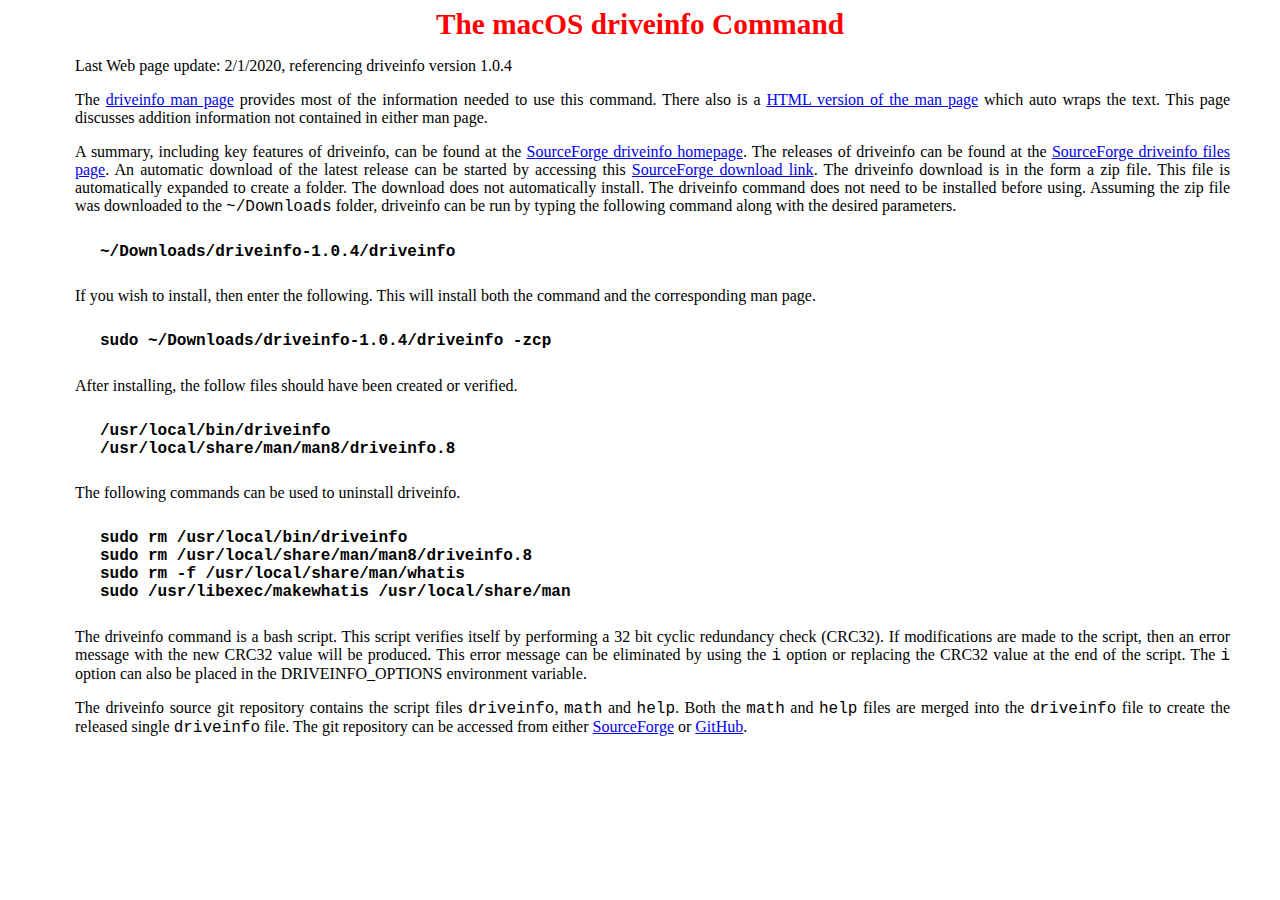
<file: docs/index.html>
<!DOCTYPE html>
<html xmlns="http://www.w3.org/1999/xhtml">
<head>
    <title>The macOS driveinfo Command</title>
    <link rel="stylesheet" type="text/css" href="StyleSheet.css" />
</head>
<body>
    <h6>The macOS driveinfo Command
    </h6>
    <p>Last Web page update: 2/1/2020, referencing driveinfo version 1.0.4</p>
    <p>
        The <a href="driveinfo.html">driveinfo man page</a> provides most of the information
        needed to use this command. There also is a
        <a href="driveinfo_html.html">HTML version of the man page</a> which auto wraps the text.
        This page discusses addition information not contained in either man page.
    </p>
    <p>
        A summary, including key features of driveinfo, can be found at the 
        <a href="https://sourceforge.net/projects/driveinfo/">SourceForge driveinfo homepage</a>.
        The releases of driveinfo can be found at the
        <a href="https://sourceforge.net/projects/driveinfo/files/">SourceForge driveinfo files page</a>.
        An automatic download of the latest release can be started by accessing this
        <a href="https://sourceforge.net/projects/driveinfo/files/latest/download">SourceForge download link</a>.
        The driveinfo download is in the form a zip file.
        This file is automatically expanded to create a folder.
        The download does not automatically install.
        The driveinfo command does not need to be installed before using.
        Assuming the zip file was downloaded to the
        <span class="code">~/Downloads</span> folder,
        driveinfo can be run by typing the following command along with the desired parameters.
    </p>
    <h5>~/Downloads/driveinfo-1.0.4/driveinfo</h5>
    <p>
        If you wish to install, then enter the following. This will install both the command
        and the corresponding man page.
    </p>
    <h5>sudo ~/Downloads/driveinfo-1.0.4/driveinfo -zcp</h5>
    <p>After installing, the follow files should have been created or verified.</p>
    <h5>/usr/local/bin/driveinfo<br />
        /usr/local/share/man/man8/driveinfo.8<br />
    </h5>
    <p>The following commands can be used to uninstall driveinfo.</p>
    <h5>sudo rm /usr/local/bin/driveinfo<br />
        sudo rm /usr/local/share/man/man8/driveinfo.8<br />
        sudo rm -f /usr/local/share/man/whatis<br />
        sudo /usr/libexec/makewhatis /usr/local/share/man
    </h5>
    <p>
        The driveinfo command is a bash script. This script verifies itself
        by performing a 32 bit cyclic redundancy check (CRC32).
        If modifications are made to the script, then an error message
        with the new CRC32 value will be produced.
        This error message can be eliminated by using the <span class="code">i</span>
        option or replacing the CRC32 value at the end of the script.
        The <span class="code">i</span> option can also be placed in the DRIVEINFO_OPTIONS
        environment variable.
    </p>
    <p>
        The driveinfo source git repository contains the script files <span class="code">driveinfo</span>,
        <span class="code">math</span> and <span class="code">help</span>. Both the
        <span class="code">math</span> and <span class="code">help</span> files are merged into
        the <span class="code">driveinfo</span> file to create the released single
        <span class="code">driveinfo</span> file. The git repository can be accessed from either
        <a href="https://sourceforge.net/p/driveinfo/code/ci/master/tree/">SourceForge</a> or 
        <a href="https://github.com/davidanderson61/driveinfo">GitHub</a>.
    </p>
</body>
</html>
</file>
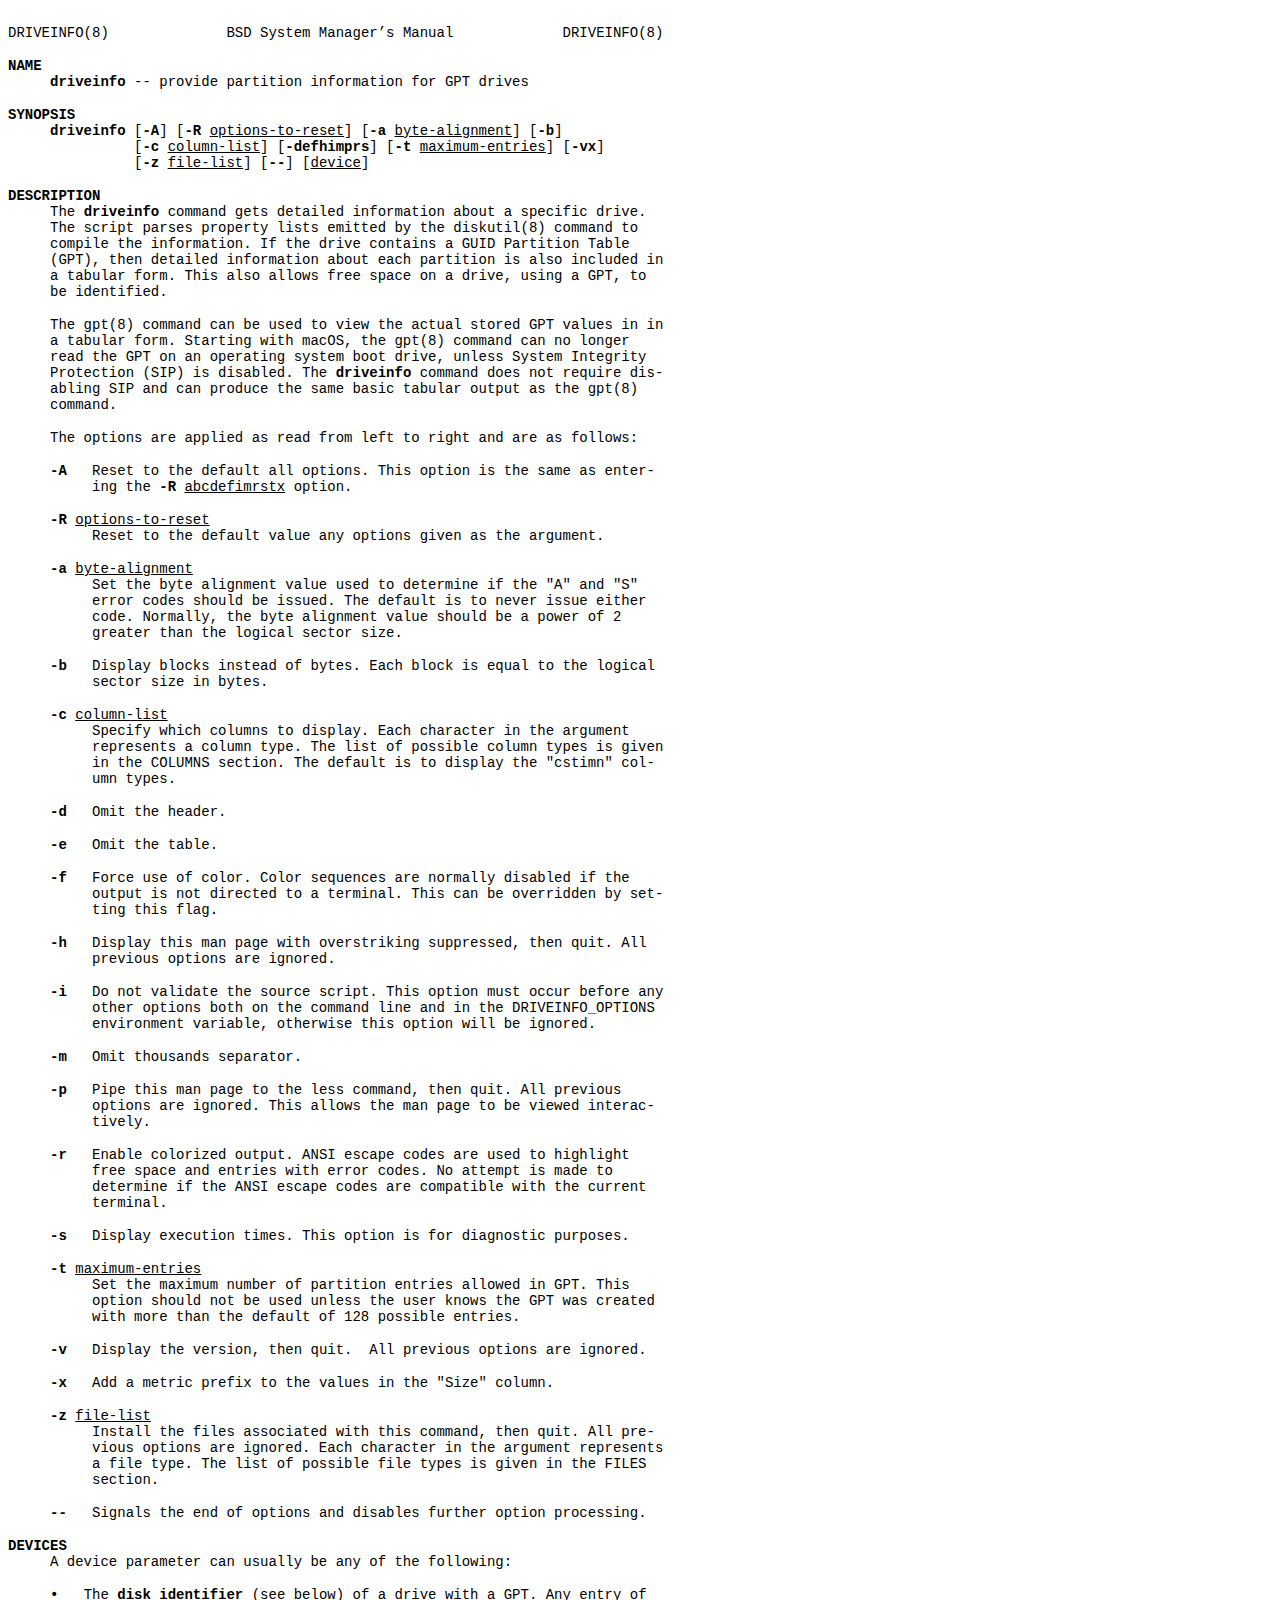
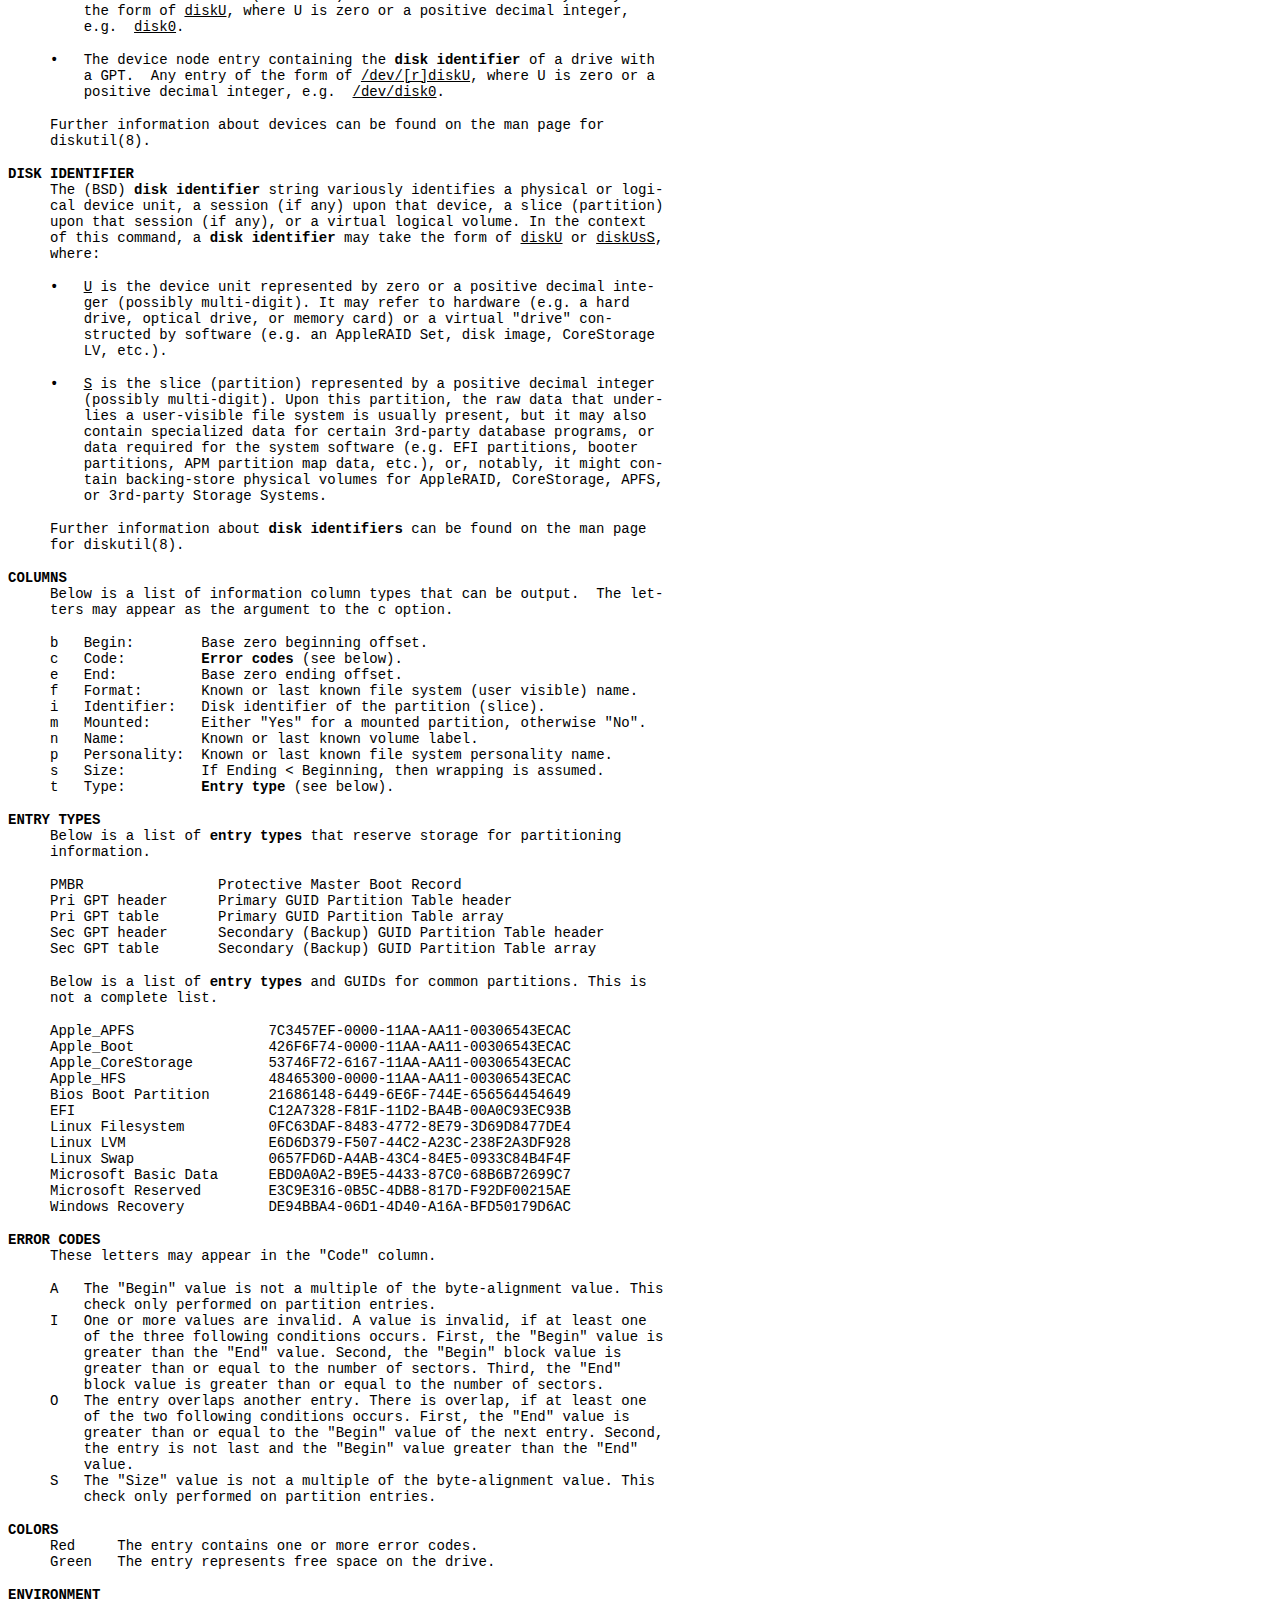
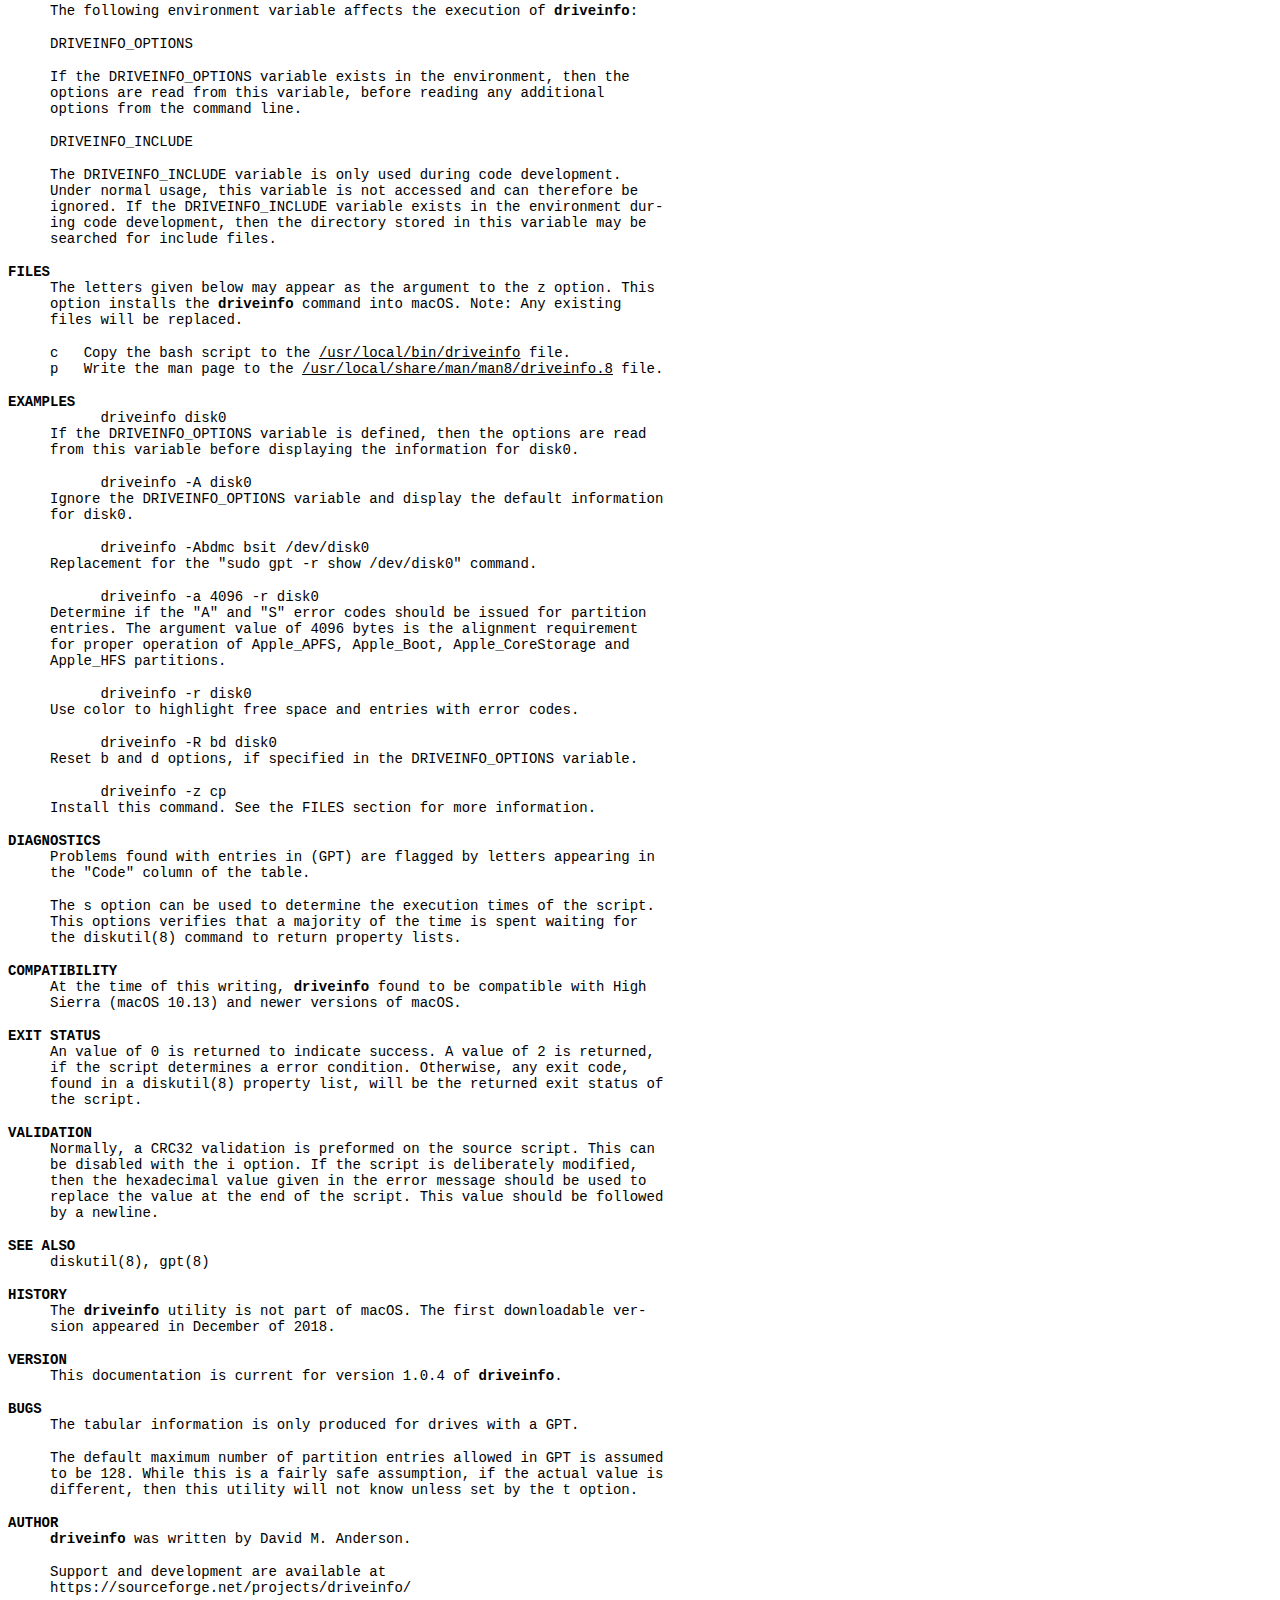
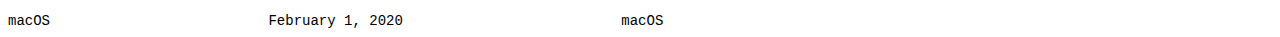
<file: docs/driveinfo.html>
<!DOCTYPE html PUBLIC "-//W3C//DTD HTML 4.01//EN" "http://www.w3.org/TR/html4/strict.dtd">
<html>
<head>
  <meta http-equiv="Content-Type" content="text/html; charset=utf-8">
  <meta http-equiv="Content-Style-Type" content="text/css">
  <title></title>
  <meta name="Generator" content="Cocoa HTML Writer">
  <meta name="CocoaVersion" content="1671.6">
  <style type="text/css">
    p.p1 {margin: 0.0px 0.0px 0.0px 0.0px; line-height: 14.0px; font: 14.0px Courier; min-height: 17.0px}
    p.p2 {margin: 0.0px 0.0px 0.0px 0.0px; line-height: 14.0px; font: 14.0px Courier}
    span.s1 {text-decoration: underline}
  </style>
</head>
<body>
<p class="p1"><br></p>
<p class="p2">DRIVEINFO(8)<span class="Apple-converted-space">              </span>BSD System Manager’s Manual <span class="Apple-converted-space">            </span>DRIVEINFO(8)</p>
<p class="p1"><br></p>
<p class="p2"><b>NAME</b></p>
<p class="p2"><span class="Apple-converted-space">     </span><b>driveinfo </b>-- provide partition information for GPT drives</p>
<p class="p1"><br></p>
<p class="p2"><b>SYNOPSIS</b></p>
<p class="p2"><span class="Apple-converted-space">     </span><b>driveinfo </b>[<b>-A</b>] [<b>-R </b><span class="s1">options-to-reset</span>] [<b>-a </b><span class="s1">byte-alignment</span>] [<b>-b</b>]</p>
<p class="p2"><span class="Apple-converted-space">               </span>[<b>-c </b><span class="s1">column-list</span>] [<b>-defhimprs</b>] [<b>-t </b><span class="s1">maximum-entries</span>] [<b>-vx</b>]</p>
<p class="p2"><span class="Apple-converted-space">               </span>[<b>-z </b><span class="s1">file-list</span>] [<b>--</b>] [<span class="s1">device</span>]</p>
<p class="p1"><br></p>
<p class="p2"><b>DESCRIPTION</b></p>
<p class="p2"><span class="Apple-converted-space">     </span>The <b>driveinfo </b>command gets detailed information about a specific drive.</p>
<p class="p2"><span class="Apple-converted-space">     </span>The script parses property lists emitted by the diskutil(8) command to</p>
<p class="p2"><span class="Apple-converted-space">     </span>compile the information. If the drive contains a GUID Partition Table</p>
<p class="p2"><span class="Apple-converted-space">     </span>(GPT), then detailed information about each partition is also included in</p>
<p class="p2"><span class="Apple-converted-space">     </span>a tabular form. This also allows free space on a drive, using a GPT, to</p>
<p class="p2"><span class="Apple-converted-space">     </span>be identified.</p>
<p class="p1"><br></p>
<p class="p2"><span class="Apple-converted-space">     </span>The gpt(8) command can be used to view the actual stored GPT values in in</p>
<p class="p2"><span class="Apple-converted-space">     </span>a tabular form. Starting with macOS, the gpt(8) command can no longer</p>
<p class="p2"><span class="Apple-converted-space">     </span>read the GPT on an operating system boot drive, unless System Integrity</p>
<p class="p2"><span class="Apple-converted-space">     </span>Protection (SIP) is disabled. The <b>driveinfo </b>command does not require dis-</p>
<p class="p2"><span class="Apple-converted-space">     </span>abling SIP and can produce the same basic tabular output as the gpt(8)</p>
<p class="p2"><span class="Apple-converted-space">     </span>command.</p>
<p class="p1"><br></p>
<p class="p2"><span class="Apple-converted-space">     </span>The options are applied as read from left to right and are as follows:</p>
<p class="p1"><br></p>
<p class="p2"><span class="Apple-converted-space">     </span><b>-A <span class="Apple-converted-space">  </span></b>Reset to the default all options. This option is the same as enter-</p>
<p class="p2"><span class="Apple-converted-space">          </span>ing the <b>-R </b><span class="s1">abcdefimrstx</span> option.</p>
<p class="p1"><br></p>
<p class="p2"><span class="Apple-converted-space">     </span><b>-R </b><span class="s1">options-to-reset</span></p>
<p class="p2"><span class="Apple-converted-space">          </span>Reset to the default value any options given as the argument.</p>
<p class="p1"><br></p>
<p class="p2"><span class="Apple-converted-space">     </span><b>-a </b><span class="s1">byte-alignment</span></p>
<p class="p2"><span class="Apple-converted-space">          </span>Set the byte alignment value used to determine if the "A" and "S"</p>
<p class="p2"><span class="Apple-converted-space">          </span>error codes should be issued. The default is to never issue either</p>
<p class="p2"><span class="Apple-converted-space">          </span>code. Normally, the byte alignment value should be a power of 2</p>
<p class="p2"><span class="Apple-converted-space">          </span>greater than the logical sector size.</p>
<p class="p1"><br></p>
<p class="p2"><span class="Apple-converted-space">     </span><b>-b <span class="Apple-converted-space">  </span></b>Display blocks instead of bytes. Each block is equal to the logical</p>
<p class="p2"><span class="Apple-converted-space">          </span>sector size in bytes.</p>
<p class="p1"><br></p>
<p class="p2"><span class="Apple-converted-space">     </span><b>-c </b><span class="s1">column-list</span></p>
<p class="p2"><span class="Apple-converted-space">          </span>Specify which columns to display. Each character in the argument</p>
<p class="p2"><span class="Apple-converted-space">          </span>represents a column type. The list of possible column types is given</p>
<p class="p2"><span class="Apple-converted-space">          </span>in the COLUMNS section. The default is to display the "cstimn" col-</p>
<p class="p2"><span class="Apple-converted-space">          </span>umn types.</p>
<p class="p1"><br></p>
<p class="p2"><span class="Apple-converted-space">     </span><b>-d <span class="Apple-converted-space">  </span></b>Omit the header.</p>
<p class="p1"><br></p>
<p class="p2"><span class="Apple-converted-space">     </span><b>-e <span class="Apple-converted-space">  </span></b>Omit the table.</p>
<p class="p1"><br></p>
<p class="p2"><span class="Apple-converted-space">     </span><b>-f <span class="Apple-converted-space">  </span></b>Force use of color. Color sequences are normally disabled if the</p>
<p class="p2"><span class="Apple-converted-space">          </span>output is not directed to a terminal. This can be overridden by set-</p>
<p class="p2"><span class="Apple-converted-space">          </span>ting this flag.</p>
<p class="p1"><br></p>
<p class="p2"><span class="Apple-converted-space">     </span><b>-h <span class="Apple-converted-space">  </span></b>Display this man page with overstriking suppressed, then quit. All</p>
<p class="p2"><span class="Apple-converted-space">          </span>previous options are ignored.</p>
<p class="p1"><br></p>
<p class="p2"><span class="Apple-converted-space">     </span><b>-i <span class="Apple-converted-space">  </span></b>Do not validate the source script. This option must occur before any</p>
<p class="p2"><span class="Apple-converted-space">          </span>other options both on the command line and in the DRIVEINFO_OPTIONS</p>
<p class="p2"><span class="Apple-converted-space">          </span>environment variable, otherwise this option will be ignored.</p>
<p class="p1"><br></p>
<p class="p2"><span class="Apple-converted-space">     </span><b>-m <span class="Apple-converted-space">  </span></b>Omit thousands separator.</p>
<p class="p1"><br></p>
<p class="p2"><span class="Apple-converted-space">     </span><b>-p <span class="Apple-converted-space">  </span></b>Pipe this man page to the less command, then quit. All previous</p>
<p class="p2"><span class="Apple-converted-space">          </span>options are ignored. This allows the man page to be viewed interac-</p>
<p class="p2"><span class="Apple-converted-space">          </span>tively.</p>
<p class="p1"><br></p>
<p class="p2"><span class="Apple-converted-space">     </span><b>-r <span class="Apple-converted-space">  </span></b>Enable colorized output. ANSI escape codes are used to highlight</p>
<p class="p2"><span class="Apple-converted-space">          </span>free space and entries with error codes. No attempt is made to</p>
<p class="p2"><span class="Apple-converted-space">          </span>determine if the ANSI escape codes are compatible with the current</p>
<p class="p2"><span class="Apple-converted-space">          </span>terminal.</p>
<p class="p1"><br></p>
<p class="p2"><span class="Apple-converted-space">     </span><b>-s <span class="Apple-converted-space">  </span></b>Display execution times. This option is for diagnostic purposes.</p>
<p class="p1"><br></p>
<p class="p2"><span class="Apple-converted-space">     </span><b>-t </b><span class="s1">maximum-entries</span></p>
<p class="p2"><span class="Apple-converted-space">          </span>Set the maximum number of partition entries allowed in GPT. This</p>
<p class="p2"><span class="Apple-converted-space">          </span>option should not be used unless the user knows the GPT was created</p>
<p class="p2"><span class="Apple-converted-space">          </span>with more than the default of 128 possible entries.</p>
<p class="p1"><br></p>
<p class="p2"><span class="Apple-converted-space">     </span><b>-v <span class="Apple-converted-space">  </span></b>Display the version, then quit.<span class="Apple-converted-space">  </span>All previous options are ignored.</p>
<p class="p1"><br></p>
<p class="p2"><span class="Apple-converted-space">     </span><b>-x <span class="Apple-converted-space">  </span></b>Add a metric prefix to the values in the "Size" column.</p>
<p class="p1"><br></p>
<p class="p2"><span class="Apple-converted-space">     </span><b>-z </b><span class="s1">file-list</span></p>
<p class="p2"><span class="Apple-converted-space">          </span>Install the files associated with this command, then quit. All pre-</p>
<p class="p2"><span class="Apple-converted-space">          </span>vious options are ignored. Each character in the argument represents</p>
<p class="p2"><span class="Apple-converted-space">          </span>a file type. The list of possible file types is given in the FILES</p>
<p class="p2"><span class="Apple-converted-space">          </span>section.</p>
<p class="p1"><br></p>
<p class="p2"><span class="Apple-converted-space">     </span><b>-- <span class="Apple-converted-space">  </span></b>Signals the end of options and disables further option processing.</p>
<p class="p1"><br></p>
<p class="p2"><b>DEVICES</b></p>
<p class="p2"><span class="Apple-converted-space">     </span>A device parameter can usually be any of the following:</p>
<p class="p1"><br></p>
<p class="p2"><span class="Apple-converted-space">     </span><b>• <span class="Apple-converted-space">  </span></b>The <b>disk identifier </b>(see below) of a drive with a GPT. Any entry of</p>
<p class="p2"><span class="Apple-converted-space">         </span>the form of <span class="s1">diskU</span>, where U is zero or a positive decimal integer,</p>
<p class="p2"><span class="Apple-converted-space">         </span>e.g.<span class="Apple-converted-space">  </span><span class="s1">disk0</span>.</p>
<p class="p1"><br></p>
<p class="p2"><span class="Apple-converted-space">     </span><b>• <span class="Apple-converted-space">  </span></b>The device node entry containing the <b>disk identifier </b>of a drive with</p>
<p class="p2"><span class="Apple-converted-space">         </span>a GPT.<span class="Apple-converted-space">  </span>Any entry of the form of <span class="s1">/dev/[r]diskU</span>, where U is zero or a</p>
<p class="p2"><span class="Apple-converted-space">         </span>positive decimal integer, e.g.<span class="Apple-converted-space">  </span><span class="s1">/dev/disk0</span>.</p>
<p class="p1"><br></p>
<p class="p2"><span class="Apple-converted-space">     </span>Further information about devices can be found on the man page for</p>
<p class="p2"><span class="Apple-converted-space">     </span>diskutil(8).</p>
<p class="p1"><br></p>
<p class="p2"><b>DISK IDENTIFIER</b></p>
<p class="p2"><span class="Apple-converted-space">     </span>The (BSD) <b>disk identifier </b>string variously identifies a physical or logi-</p>
<p class="p2"><span class="Apple-converted-space">     </span>cal device unit, a session (if any) upon that device, a slice (partition)</p>
<p class="p2"><span class="Apple-converted-space">     </span>upon that session (if any), or a virtual logical volume. In the context</p>
<p class="p2"><span class="Apple-converted-space">     </span>of this command, a <b>disk identifier </b>may take the form of <span class="s1">diskU</span> or <span class="s1">diskUsS</span>,</p>
<p class="p2"><span class="Apple-converted-space">     </span>where:</p>
<p class="p1"><br></p>
<p class="p2"><span class="Apple-converted-space">     </span><b>• <span class="Apple-converted-space">  </span></b><span class="s1">U</span> is the device unit represented by zero or a positive decimal inte-</p>
<p class="p2"><span class="Apple-converted-space">         </span>ger (possibly multi-digit). It may refer to hardware (e.g. a hard</p>
<p class="p2"><span class="Apple-converted-space">         </span>drive, optical drive, or memory card) or a virtual "drive" con-</p>
<p class="p2"><span class="Apple-converted-space">         </span>structed by software (e.g. an AppleRAID Set, disk image, CoreStorage</p>
<p class="p2"><span class="Apple-converted-space">         </span>LV, etc.).</p>
<p class="p1"><br></p>
<p class="p2"><span class="Apple-converted-space">     </span><b>• <span class="Apple-converted-space">  </span></b><span class="s1">S</span> is the slice (partition) represented by a positive decimal integer</p>
<p class="p2"><span class="Apple-converted-space">         </span>(possibly multi-digit). Upon this partition, the raw data that under-</p>
<p class="p2"><span class="Apple-converted-space">         </span>lies a user-visible file system is usually present, but it may also</p>
<p class="p2"><span class="Apple-converted-space">         </span>contain specialized data for certain 3rd-party database programs, or</p>
<p class="p2"><span class="Apple-converted-space">         </span>data required for the system software (e.g. EFI partitions, booter</p>
<p class="p2"><span class="Apple-converted-space">         </span>partitions, APM partition map data, etc.), or, notably, it might con-</p>
<p class="p2"><span class="Apple-converted-space">         </span>tain backing-store physical volumes for AppleRAID, CoreStorage, APFS,</p>
<p class="p2"><span class="Apple-converted-space">         </span>or 3rd-party Storage Systems.</p>
<p class="p1"><br></p>
<p class="p2"><span class="Apple-converted-space">     </span>Further information about <b>disk identifiers </b>can be found on the man page</p>
<p class="p2"><span class="Apple-converted-space">     </span>for diskutil(8).</p>
<p class="p1"><br></p>
<p class="p2"><b>COLUMNS</b></p>
<p class="p2"><span class="Apple-converted-space">     </span>Below is a list of information column types that can be output.<span class="Apple-converted-space">  </span>The let-</p>
<p class="p2"><span class="Apple-converted-space">     </span>ters may appear as the argument to the c option.</p>
<p class="p1"><br></p>
<p class="p2"><span class="Apple-converted-space">     </span>b <span class="Apple-converted-space">  </span>Begin:<span class="Apple-converted-space">        </span>Base zero beginning offset.</p>
<p class="p2"><span class="Apple-converted-space">     </span>c <span class="Apple-converted-space">  </span>Code: <span class="Apple-converted-space">        </span><b>Error codes </b>(see below).</p>
<p class="p2"><span class="Apple-converted-space">     </span>e <span class="Apple-converted-space">  </span>End:<span class="Apple-converted-space">          </span>Base zero ending offset.</p>
<p class="p2"><span class="Apple-converted-space">     </span>f <span class="Apple-converted-space">  </span>Format: <span class="Apple-converted-space">      </span>Known or last known file system (user visible) name.</p>
<p class="p2"><span class="Apple-converted-space">     </span>i <span class="Apple-converted-space">  </span>Identifier: <span class="Apple-converted-space">  </span>Disk identifier of the partition (slice).</p>
<p class="p2"><span class="Apple-converted-space">     </span>m <span class="Apple-converted-space">  </span>Mounted:<span class="Apple-converted-space">      </span>Either "Yes" for a mounted partition, otherwise "No".</p>
<p class="p2"><span class="Apple-converted-space">     </span>n <span class="Apple-converted-space">  </span>Name: <span class="Apple-converted-space">        </span>Known or last known volume label.</p>
<p class="p2"><span class="Apple-converted-space">     </span>p <span class="Apple-converted-space">  </span>Personality:<span class="Apple-converted-space">  </span>Known or last known file system personality name.</p>
<p class="p2"><span class="Apple-converted-space">     </span>s <span class="Apple-converted-space">  </span>Size: <span class="Apple-converted-space">        </span>If Ending &lt; Beginning, then wrapping is assumed.</p>
<p class="p2"><span class="Apple-converted-space">     </span>t <span class="Apple-converted-space">  </span>Type: <span class="Apple-converted-space">        </span><b>Entry type </b>(see below).</p>
<p class="p1"><br></p>
<p class="p2"><b>ENTRY TYPES</b></p>
<p class="p2"><span class="Apple-converted-space">     </span>Below is a list of <b>entry types </b>that reserve storage for partitioning</p>
<p class="p2"><span class="Apple-converted-space">     </span>information.</p>
<p class="p1"><br></p>
<p class="p2"><span class="Apple-converted-space">     </span>PMBR<span class="Apple-converted-space">                </span>Protective Master Boot Record</p>
<p class="p2"><span class="Apple-converted-space">     </span>Pri GPT header<span class="Apple-converted-space">      </span>Primary GUID Partition Table header</p>
<p class="p2"><span class="Apple-converted-space">     </span>Pri GPT table <span class="Apple-converted-space">      </span>Primary GUID Partition Table array</p>
<p class="p2"><span class="Apple-converted-space">     </span>Sec GPT header<span class="Apple-converted-space">      </span>Secondary (Backup) GUID Partition Table header</p>
<p class="p2"><span class="Apple-converted-space">     </span>Sec GPT table <span class="Apple-converted-space">      </span>Secondary (Backup) GUID Partition Table array</p>
<p class="p1"><br></p>
<p class="p2"><span class="Apple-converted-space">     </span>Below is a list of <b>entry types </b>and GUIDs for common partitions. This is</p>
<p class="p2"><span class="Apple-converted-space">     </span>not a complete list.</p>
<p class="p1"><br></p>
<p class="p2"><span class="Apple-converted-space">     </span>Apple_APFS<span class="Apple-converted-space">                </span>7C3457EF-0000-11AA-AA11-00306543ECAC</p>
<p class="p2"><span class="Apple-converted-space">     </span>Apple_Boot<span class="Apple-converted-space">                </span>426F6F74-0000-11AA-AA11-00306543ECAC</p>
<p class="p2"><span class="Apple-converted-space">     </span>Apple_CoreStorage <span class="Apple-converted-space">        </span>53746F72-6167-11AA-AA11-00306543ECAC</p>
<p class="p2"><span class="Apple-converted-space">     </span>Apple_HFS <span class="Apple-converted-space">                </span>48465300-0000-11AA-AA11-00306543ECAC</p>
<p class="p2"><span class="Apple-converted-space">     </span>Bios Boot Partition <span class="Apple-converted-space">      </span>21686148-6449-6E6F-744E-656564454649</p>
<p class="p2"><span class="Apple-converted-space">     </span>EFI <span class="Apple-converted-space">                      </span>C12A7328-F81F-11D2-BA4B-00A0C93EC93B</p>
<p class="p2"><span class="Apple-converted-space">     </span>Linux Filesystem<span class="Apple-converted-space">          </span>0FC63DAF-8483-4772-8E79-3D69D8477DE4</p>
<p class="p2"><span class="Apple-converted-space">     </span>Linux LVM <span class="Apple-converted-space">                </span>E6D6D379-F507-44C2-A23C-238F2A3DF928</p>
<p class="p2"><span class="Apple-converted-space">     </span>Linux Swap<span class="Apple-converted-space">                </span>0657FD6D-A4AB-43C4-84E5-0933C84B4F4F</p>
<p class="p2"><span class="Apple-converted-space">     </span>Microsoft Basic Data<span class="Apple-converted-space">      </span>EBD0A0A2-B9E5-4433-87C0-68B6B72699C7</p>
<p class="p2"><span class="Apple-converted-space">     </span>Microsoft Reserved<span class="Apple-converted-space">        </span>E3C9E316-0B5C-4DB8-817D-F92DF00215AE</p>
<p class="p2"><span class="Apple-converted-space">     </span>Windows Recovery<span class="Apple-converted-space">          </span>DE94BBA4-06D1-4D40-A16A-BFD50179D6AC</p>
<p class="p1"><br></p>
<p class="p2"><b>ERROR CODES</b></p>
<p class="p2"><span class="Apple-converted-space">     </span>These letters may appear in the "Code" column.</p>
<p class="p1"><br></p>
<p class="p2"><span class="Apple-converted-space">     </span>A <span class="Apple-converted-space">  </span>The "Begin" value is not a multiple of the byte-alignment value. This</p>
<p class="p2"><span class="Apple-converted-space">         </span>check only performed on partition entries.</p>
<p class="p2"><span class="Apple-converted-space">     </span>I <span class="Apple-converted-space">  </span>One or more values are invalid. A value is invalid, if at least one</p>
<p class="p2"><span class="Apple-converted-space">         </span>of the three following conditions occurs. First, the "Begin" value is</p>
<p class="p2"><span class="Apple-converted-space">         </span>greater than the "End" value. Second, the "Begin" block value is</p>
<p class="p2"><span class="Apple-converted-space">         </span>greater than or equal to the number of sectors. Third, the "End"</p>
<p class="p2"><span class="Apple-converted-space">         </span>block value is greater than or equal to the number of sectors.</p>
<p class="p2"><span class="Apple-converted-space">     </span>O <span class="Apple-converted-space">  </span>The entry overlaps another entry. There is overlap, if at least one</p>
<p class="p2"><span class="Apple-converted-space">         </span>of the two following conditions occurs. First, the "End" value is</p>
<p class="p2"><span class="Apple-converted-space">         </span>greater than or equal to the "Begin" value of the next entry. Second,</p>
<p class="p2"><span class="Apple-converted-space">         </span>the entry is not last and the "Begin" value greater than the "End"</p>
<p class="p2"><span class="Apple-converted-space">         </span>value.</p>
<p class="p2"><span class="Apple-converted-space">     </span>S <span class="Apple-converted-space">  </span>The "Size" value is not a multiple of the byte-alignment value. This</p>
<p class="p2"><span class="Apple-converted-space">         </span>check only performed on partition entries.</p>
<p class="p1"><br></p>
<p class="p2"><b>COLORS</b></p>
<p class="p2"><span class="Apple-converted-space">     </span>Red <span class="Apple-converted-space">    </span>The entry contains one or more error codes.</p>
<p class="p2"><span class="Apple-converted-space">     </span>Green <span class="Apple-converted-space">  </span>The entry represents free space on the drive.</p>
<p class="p1"><br></p>
<p class="p2"><b>ENVIRONMENT</b></p>
<p class="p2"><span class="Apple-converted-space">     </span>The following environment variable affects the execution of <b>driveinfo</b>:</p>
<p class="p1"><br></p>
<p class="p2"><span class="Apple-converted-space">     </span>DRIVEINFO_OPTIONS</p>
<p class="p1"><br></p>
<p class="p2"><span class="Apple-converted-space">     </span>If the DRIVEINFO_OPTIONS variable exists in the environment, then the</p>
<p class="p2"><span class="Apple-converted-space">     </span>options are read from this variable, before reading any additional</p>
<p class="p2"><span class="Apple-converted-space">     </span>options from the command line.</p>
<p class="p1"><br></p>
<p class="p2"><span class="Apple-converted-space">     </span>DRIVEINFO_INCLUDE</p>
<p class="p1"><br></p>
<p class="p2"><span class="Apple-converted-space">     </span>The DRIVEINFO_INCLUDE variable is only used during code development.</p>
<p class="p2"><span class="Apple-converted-space">     </span>Under normal usage, this variable is not accessed and can therefore be</p>
<p class="p2"><span class="Apple-converted-space">     </span>ignored. If the DRIVEINFO_INCLUDE variable exists in the environment dur-</p>
<p class="p2"><span class="Apple-converted-space">     </span>ing code development, then the directory stored in this variable may be</p>
<p class="p2"><span class="Apple-converted-space">     </span>searched for include files.</p>
<p class="p1"><br></p>
<p class="p2"><b>FILES</b></p>
<p class="p2"><span class="Apple-converted-space">     </span>The letters given below may appear as the argument to the z option. This</p>
<p class="p2"><span class="Apple-converted-space">     </span>option installs the <b>driveinfo </b>command into macOS. Note: Any existing</p>
<p class="p2"><span class="Apple-converted-space">     </span>files will be replaced.</p>
<p class="p1"><br></p>
<p class="p2"><span class="Apple-converted-space">     </span>c <span class="Apple-converted-space">  </span>Copy the bash script to the <span class="s1">/usr/local/bin/driveinfo</span> file.</p>
<p class="p2"><span class="Apple-converted-space">     </span>p <span class="Apple-converted-space">  </span>Write the man page to the <span class="s1">/usr/local/share/man/man8/driveinfo.8</span> file.</p>
<p class="p1"><br></p>
<p class="p2"><b>EXAMPLES</b></p>
<p class="p2"><span class="Apple-converted-space">           </span>driveinfo disk0</p>
<p class="p2"><span class="Apple-converted-space">     </span>If the DRIVEINFO_OPTIONS variable is defined, then the options are read</p>
<p class="p2"><span class="Apple-converted-space">     </span>from this variable before displaying the information for disk0.</p>
<p class="p1"><br></p>
<p class="p2"><span class="Apple-converted-space">           </span>driveinfo -A disk0</p>
<p class="p2"><span class="Apple-converted-space">     </span>Ignore the DRIVEINFO_OPTIONS variable and display the default information</p>
<p class="p2"><span class="Apple-converted-space">     </span>for disk0.</p>
<p class="p1"><br></p>
<p class="p2"><span class="Apple-converted-space">           </span>driveinfo -Abdmc bsit /dev/disk0</p>
<p class="p2"><span class="Apple-converted-space">     </span>Replacement for the "sudo gpt -r show /dev/disk0" command.</p>
<p class="p1"><br></p>
<p class="p2"><span class="Apple-converted-space">           </span>driveinfo -a 4096 -r disk0</p>
<p class="p2"><span class="Apple-converted-space">     </span>Determine if the "A" and "S" error codes should be issued for partition</p>
<p class="p2"><span class="Apple-converted-space">     </span>entries. The argument value of 4096 bytes is the alignment requirement</p>
<p class="p2"><span class="Apple-converted-space">     </span>for proper operation of Apple_APFS, Apple_Boot, Apple_CoreStorage and</p>
<p class="p2"><span class="Apple-converted-space">     </span>Apple_HFS partitions.</p>
<p class="p1"><br></p>
<p class="p2"><span class="Apple-converted-space">           </span>driveinfo -r disk0</p>
<p class="p2"><span class="Apple-converted-space">     </span>Use color to highlight free space and entries with error codes.</p>
<p class="p1"><br></p>
<p class="p2"><span class="Apple-converted-space">           </span>driveinfo -R bd disk0</p>
<p class="p2"><span class="Apple-converted-space">     </span>Reset b and d options, if specified in the DRIVEINFO_OPTIONS variable.</p>
<p class="p1"><br></p>
<p class="p2"><span class="Apple-converted-space">           </span>driveinfo -z cp</p>
<p class="p2"><span class="Apple-converted-space">     </span>Install this command. See the FILES section for more information.</p>
<p class="p1"><br></p>
<p class="p2"><b>DIAGNOSTICS</b></p>
<p class="p2"><span class="Apple-converted-space">     </span>Problems found with entries in (GPT) are flagged by letters appearing in</p>
<p class="p2"><span class="Apple-converted-space">     </span>the "Code" column of the table.</p>
<p class="p1"><br></p>
<p class="p2"><span class="Apple-converted-space">     </span>The s option can be used to determine the execution times of the script.</p>
<p class="p2"><span class="Apple-converted-space">     </span>This options verifies that a majority of the time is spent waiting for</p>
<p class="p2"><span class="Apple-converted-space">     </span>the diskutil(8) command to return property lists.</p>
<p class="p1"><br></p>
<p class="p2"><b>COMPATIBILITY</b></p>
<p class="p2"><span class="Apple-converted-space">     </span>At the time of this writing, <b>driveinfo </b>found to be compatible with High</p>
<p class="p2"><span class="Apple-converted-space">     </span>Sierra (macOS 10.13) and newer versions of macOS.</p>
<p class="p1"><br></p>
<p class="p2"><b>EXIT STATUS</b></p>
<p class="p2"><span class="Apple-converted-space">     </span>An value of 0 is returned to indicate success. A value of 2 is returned,</p>
<p class="p2"><span class="Apple-converted-space">     </span>if the script determines a error condition. Otherwise, any exit code,</p>
<p class="p2"><span class="Apple-converted-space">     </span>found in a diskutil(8) property list, will be the returned exit status of</p>
<p class="p2"><span class="Apple-converted-space">     </span>the script.</p>
<p class="p1"><br></p>
<p class="p2"><b>VALIDATION</b></p>
<p class="p2"><span class="Apple-converted-space">     </span>Normally, a CRC32 validation is preformed on the source script. This can</p>
<p class="p2"><span class="Apple-converted-space">     </span>be disabled with the i option. If the script is deliberately modified,</p>
<p class="p2"><span class="Apple-converted-space">     </span>then the hexadecimal value given in the error message should be used to</p>
<p class="p2"><span class="Apple-converted-space">     </span>replace the value at the end of the script. This value should be followed</p>
<p class="p2"><span class="Apple-converted-space">     </span>by a newline.</p>
<p class="p1"><br></p>
<p class="p2"><b>SEE ALSO</b></p>
<p class="p2"><span class="Apple-converted-space">     </span>diskutil(8), gpt(8)</p>
<p class="p1"><br></p>
<p class="p2"><b>HISTORY</b></p>
<p class="p2"><span class="Apple-converted-space">     </span>The <b>driveinfo </b>utility is not part of macOS. The first downloadable ver-</p>
<p class="p2"><span class="Apple-converted-space">     </span>sion appeared in December of 2018.</p>
<p class="p1"><br></p>
<p class="p2"><b>VERSION</b></p>
<p class="p2"><span class="Apple-converted-space">     </span>This documentation is current for version 1.0.4 of <b>driveinfo</b>.</p>
<p class="p1"><br></p>
<p class="p2"><b>BUGS</b></p>
<p class="p2"><span class="Apple-converted-space">     </span>The tabular information is only produced for drives with a GPT.</p>
<p class="p1"><br></p>
<p class="p2"><span class="Apple-converted-space">     </span>The default maximum number of partition entries allowed in GPT is assumed</p>
<p class="p2"><span class="Apple-converted-space">     </span>to be 128. While this is a fairly safe assumption, if the actual value is</p>
<p class="p2"><span class="Apple-converted-space">     </span>different, then this utility will not know unless set by the t option.</p>
<p class="p1"><br></p>
<p class="p2"><b>AUTHOR</b></p>
<p class="p2"><span class="Apple-converted-space">     </span><b>driveinfo </b>was written by David M. Anderson.</p>
<p class="p1"><br></p>
<p class="p2"><span class="Apple-converted-space">     </span>Support and development are available at</p>
<p class="p2"><span class="Apple-converted-space">     </span>https://sourceforge.net/projects/driveinfo/</p>
<p class="p1"><br></p>
<p class="p2">macOS<span class="Apple-converted-space">                          </span>February 1, 2020<span class="Apple-converted-space">                          </span>macOS</p>
</body>
</html>
</file>
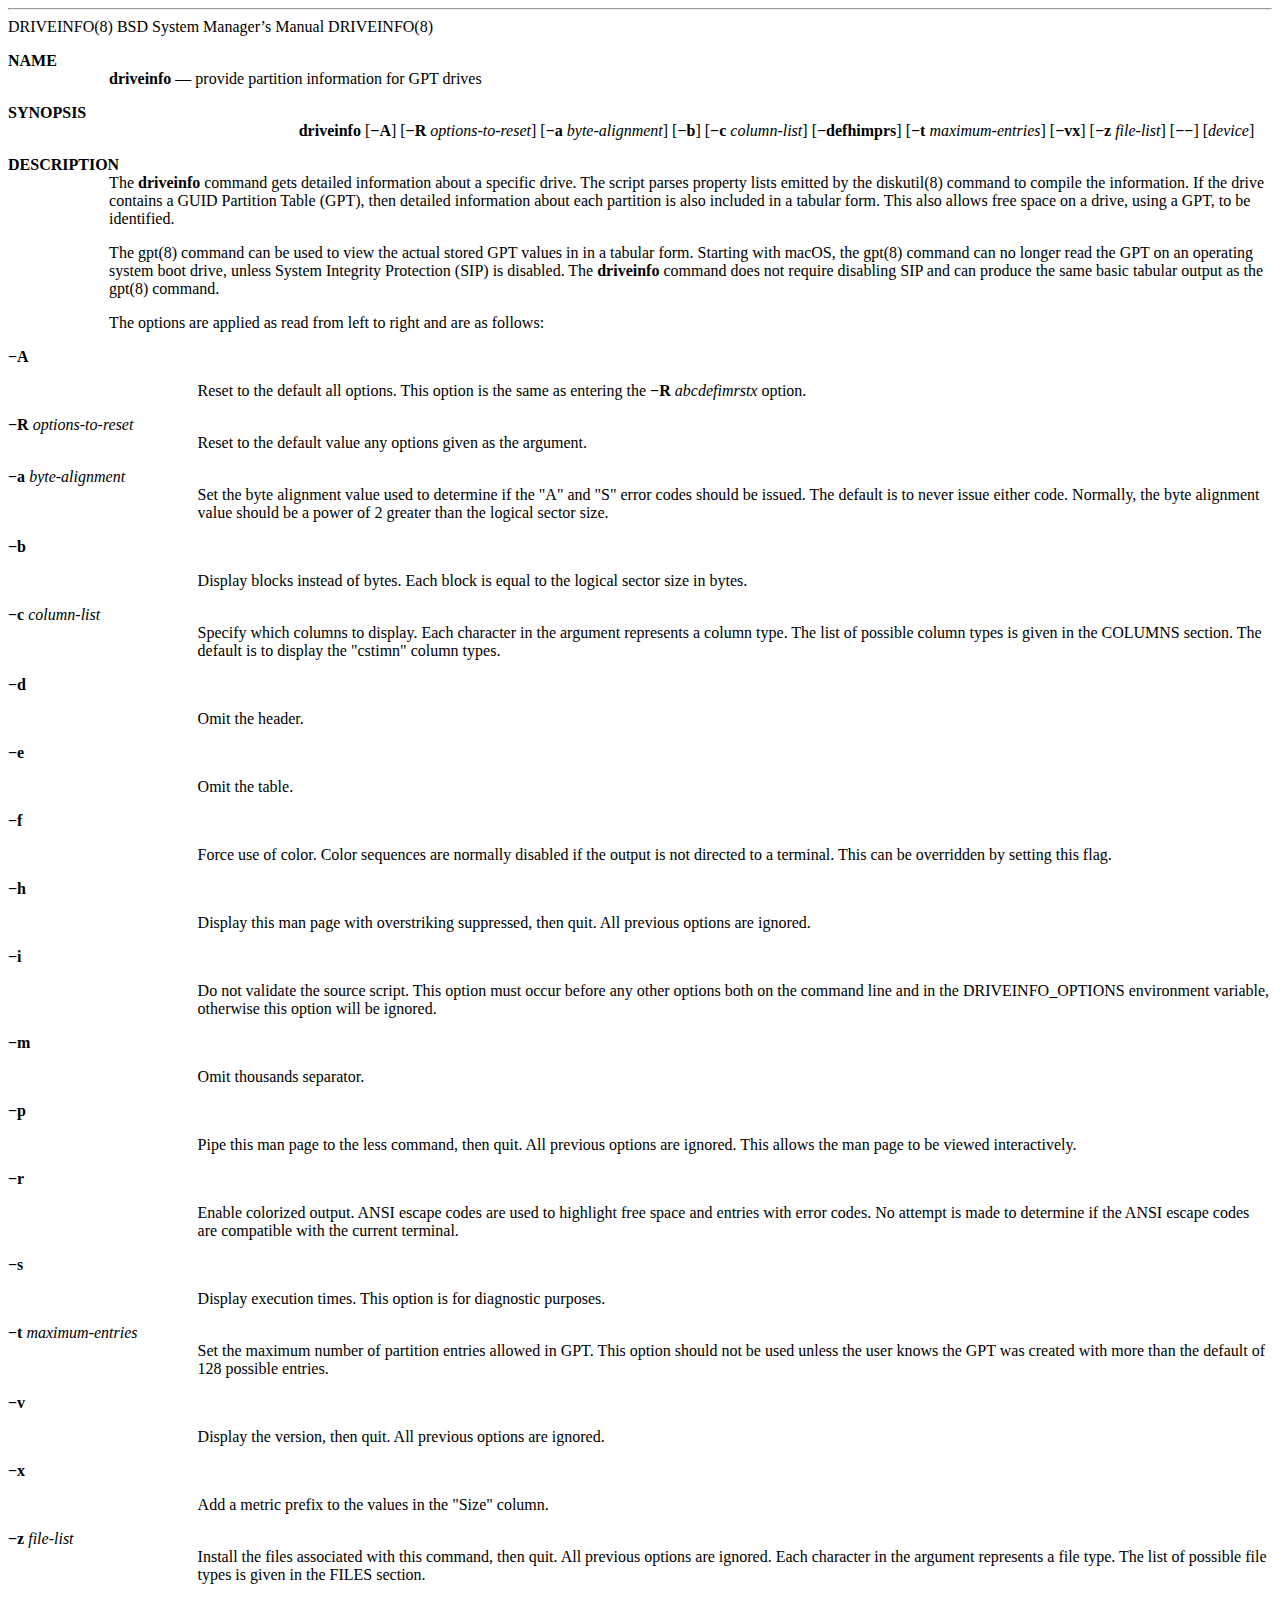
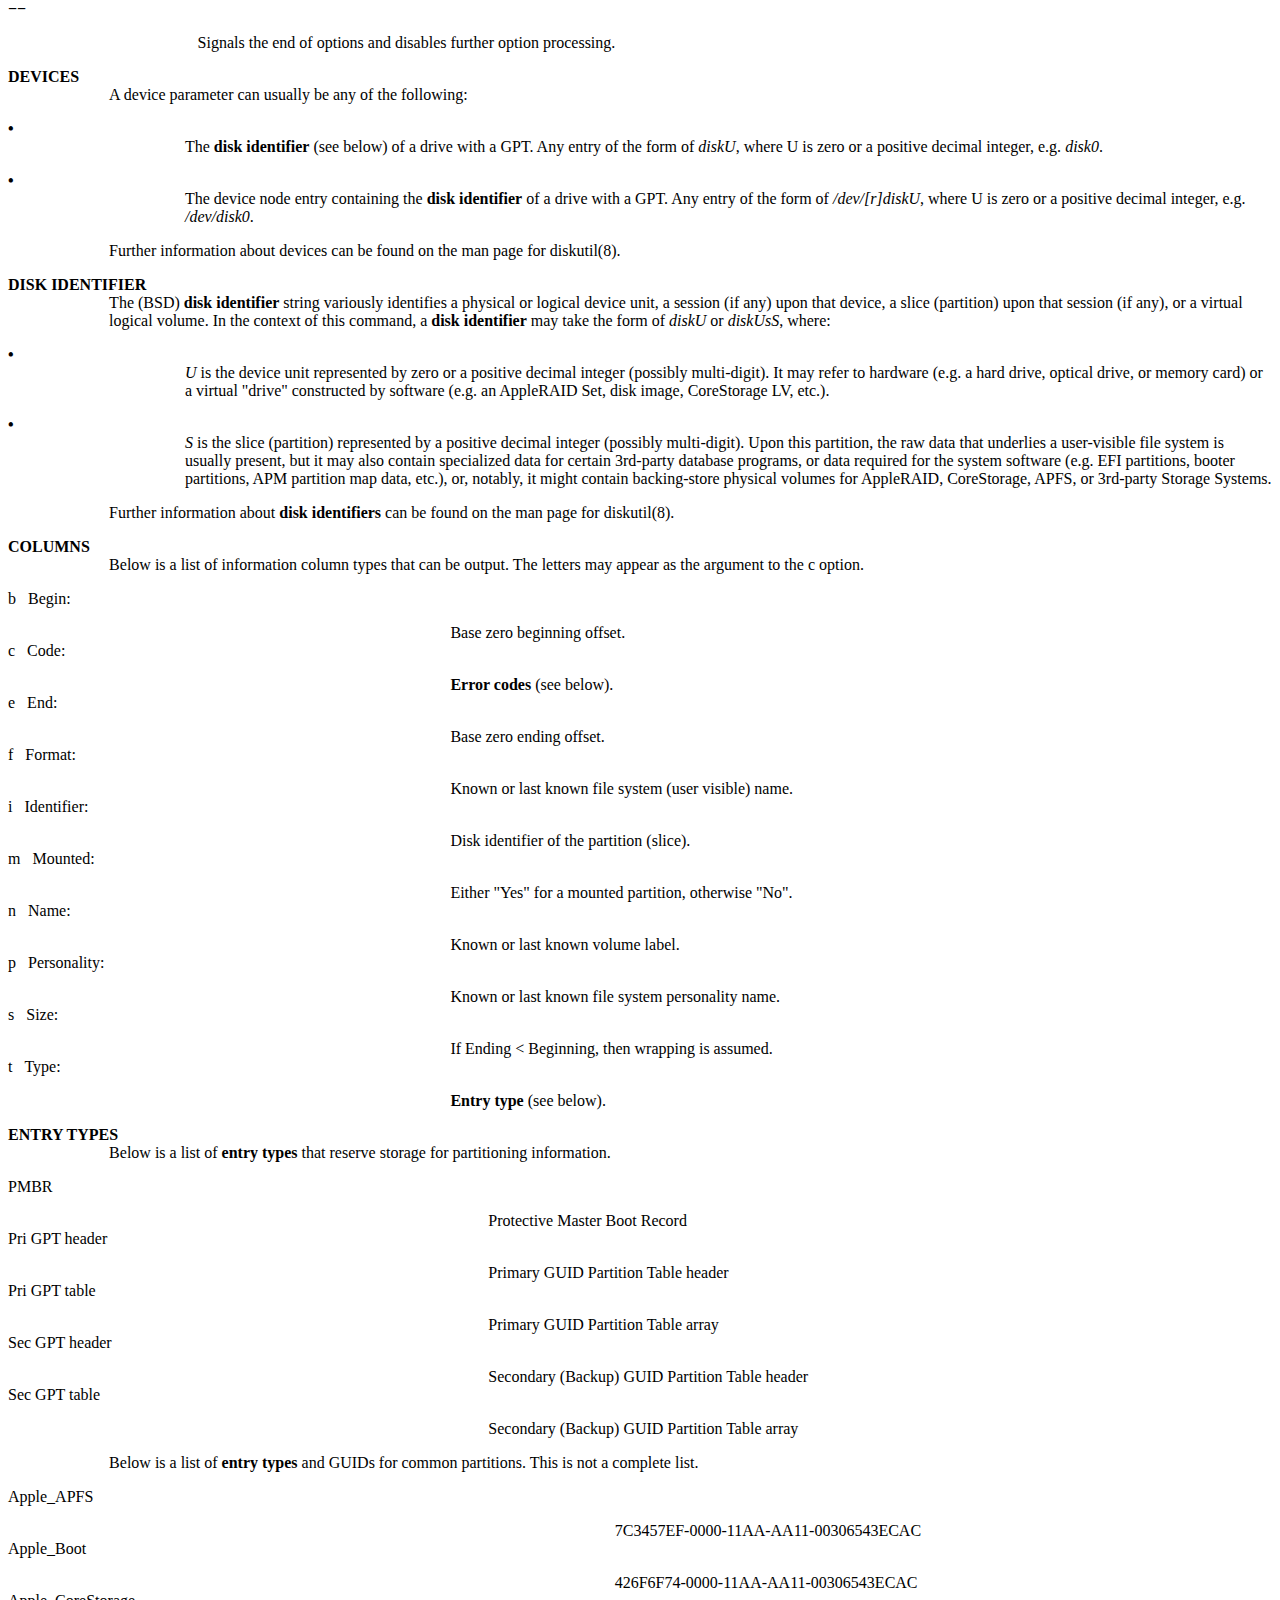
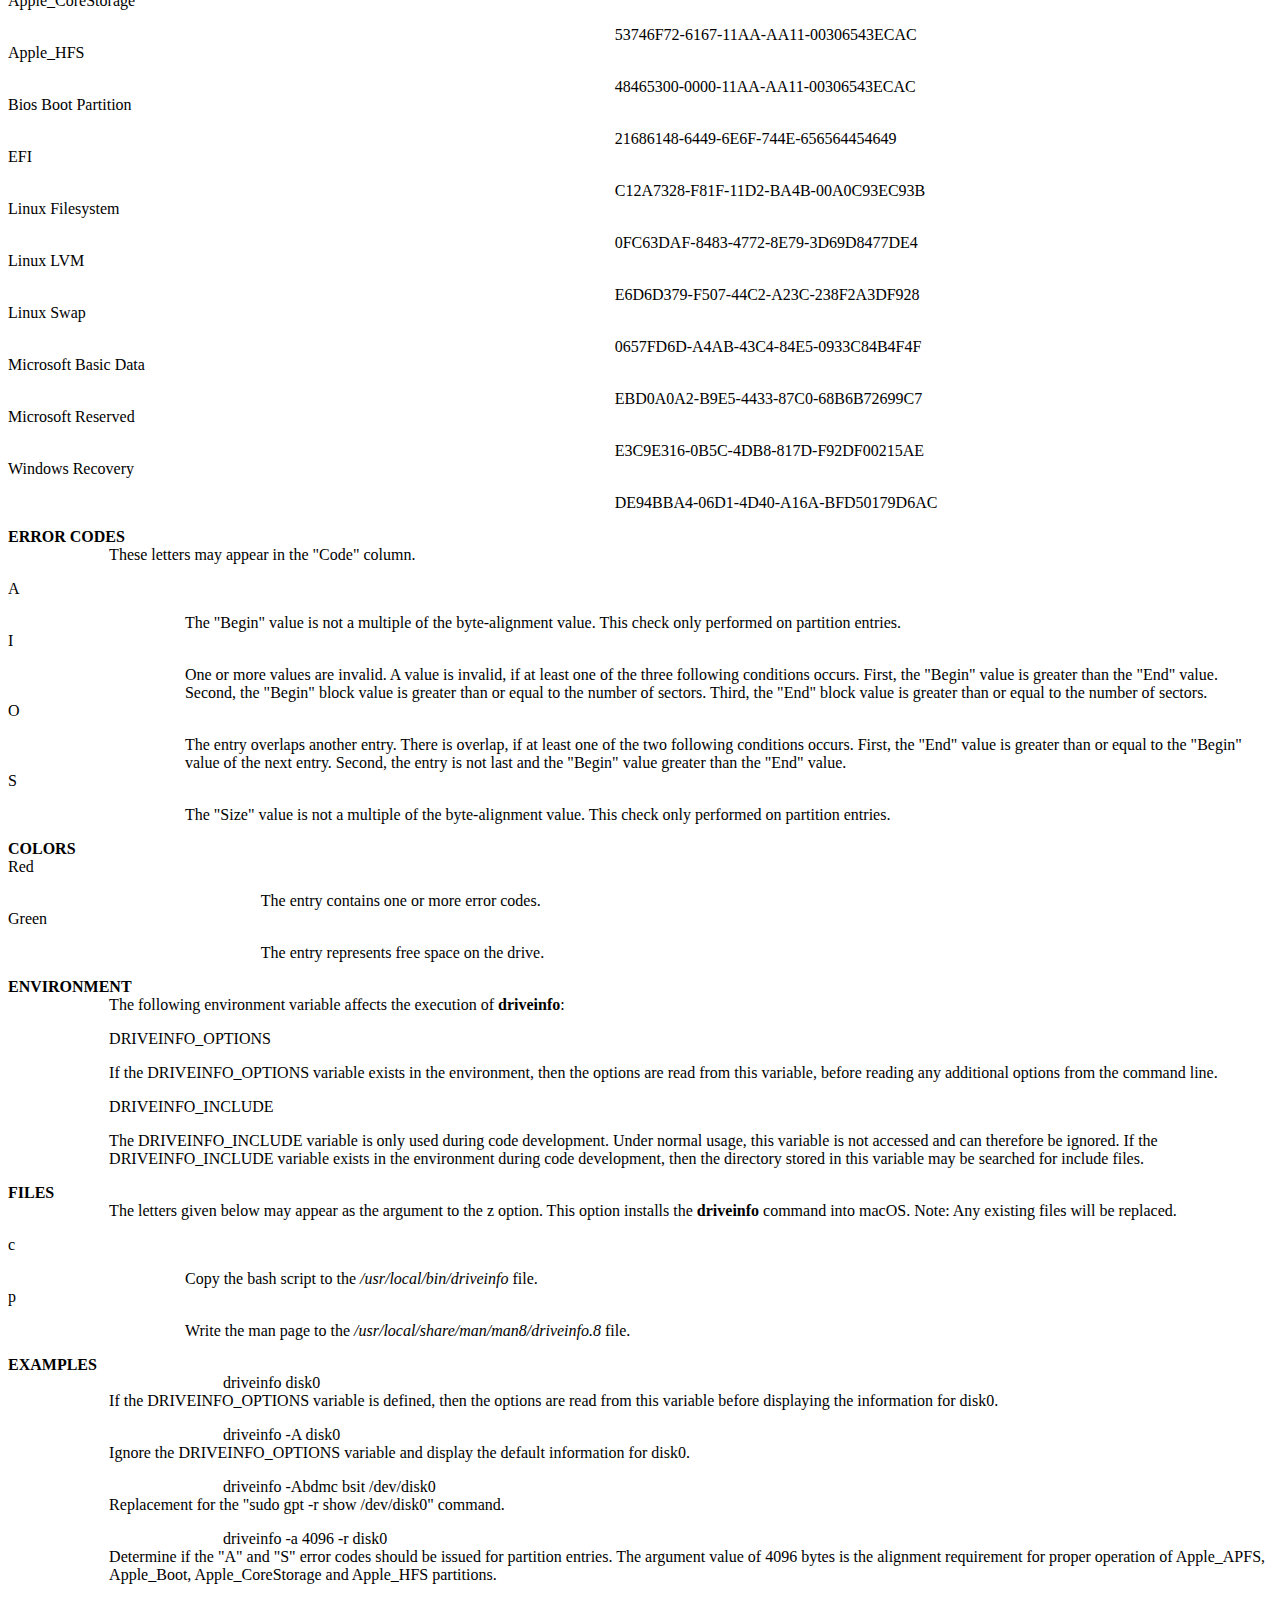
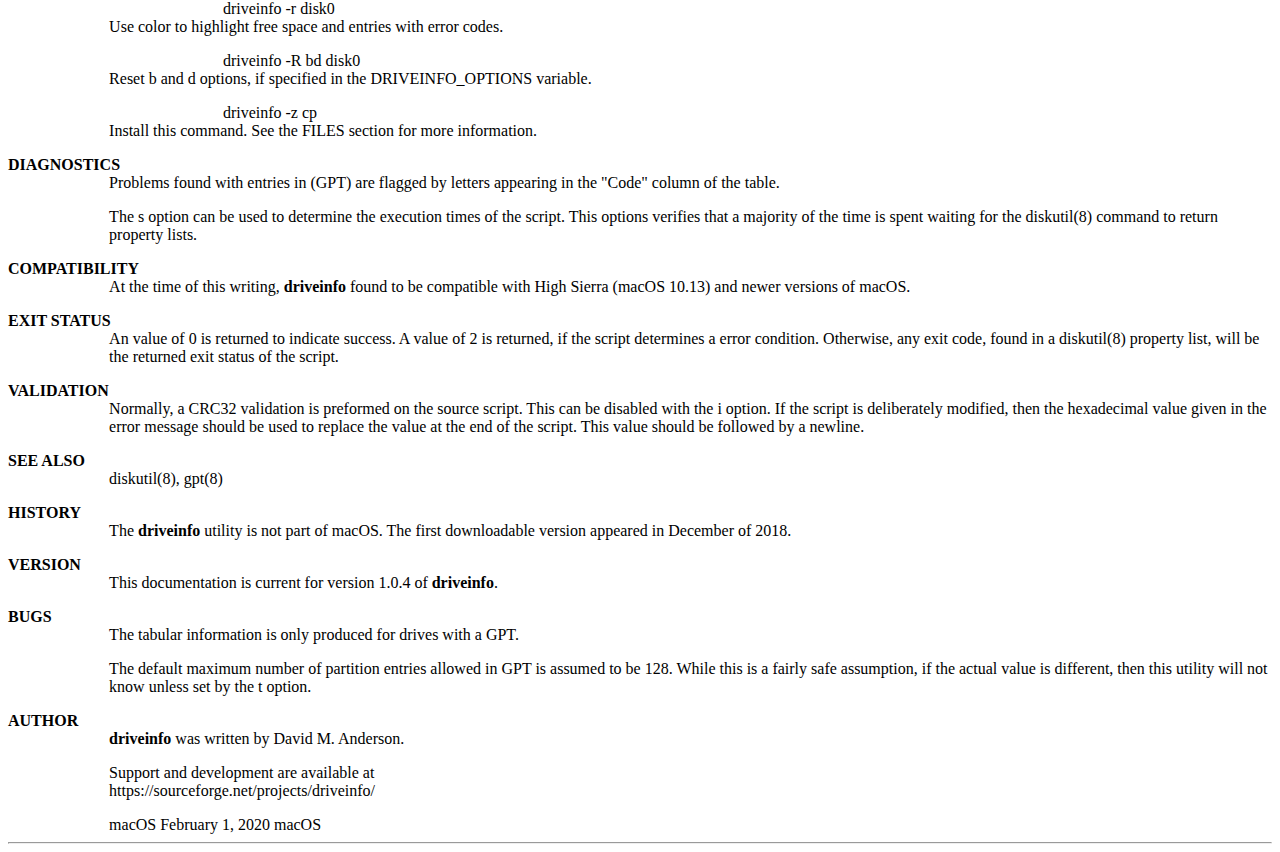
<file: docs/driveinfo_html.html>
<!-- Creator     : groff version 1.19.2 -->
<!-- CreationDate: Sun Feb  2 21:20:54 2020 -->
<!DOCTYPE html PUBLIC "-//W3C//DTD HTML 4.01 Transitional//EN"
"http://www.w3.org/TR/html4/loose.dtd">
<html>
<head>
<meta name="generator" content="groff -Thtml, see www.gnu.org">
<meta http-equiv="Content-Type" content="text/html; charset=US-ASCII">
<meta name="Content-Style" content="text/css">
<style type="text/css">
       p     { margin-top: 0; margin-bottom: 0; }
       pre   { margin-top: 0; margin-bottom: 0; }
       table { margin-top: 0; margin-bottom: 0; }
</style>
<title></title>
</head>
<body>

<hr>


<p valign="top">DRIVEINFO(8) BSD System Manager&rsquo;s
Manual DRIVEINFO(8)</p>

<p style="margin-top: 1em" valign="top"><b>NAME</b></p>

<p style="margin-left:8%;"><b>driveinfo</b> &mdash; provide
partition information for GPT drives</p>


<p style="margin-top: 1em" valign="top"><b>SYNOPSIS</b></p>

<p style="margin-left:23%;"><b>driveinfo</b>
[<b>&minus;A</b>]
[<b>&minus;R&nbsp;</b><i>options-to-reset</i>]
[<b>&minus;a&nbsp;</b><i>byte-alignment</i>]
[<b>&minus;b</b>] [<b>&minus;c&nbsp;</b><i>column-list</i>]
[<b>&minus;defhimprs</b>]
[<b>&minus;t&nbsp;</b><i>maximum-entries</i>]
[<b>&minus;vx</b>] [<b>&minus;z&nbsp;</b><i>file-list</i>]
[<b>&minus;&minus;</b>] [<i>device</i>]</p>


<p style="margin-top: 1em" valign="top"><b>DESCRIPTION</b></p>

<p style="margin-left:8%;">The <b>driveinfo</b> command
gets detailed information about a specific drive. The script
parses property lists emitted by the diskutil(8) command to
compile the information. If the drive contains a GUID
Partition Table (GPT), then detailed information about each
partition is also included in a tabular form. This also
allows free space on a drive, using a GPT, to be
identified.</p>

<p style="margin-left:8%; margin-top: 1em">The gpt(8)
command can be used to view the actual stored GPT values in
in a tabular form. Starting with macOS, the gpt(8) command
can no longer read the GPT on an operating system boot
drive, unless System Integrity Protection (SIP) is disabled.
The <b>driveinfo</b> command does not require disabling SIP
and can produce the same basic tabular output as the gpt(8)
command.</p>

<p style="margin-left:8%; margin-top: 1em">The options are
applied as read from left to right and are as follows:</p>


<p style="margin-top: 1em" valign="top"><b>&minus;A</b></p>

<p style="margin-left:15%; margin-top: 1em">Reset to the
default all options. This option is the same as entering the
<b>&minus;R</b> <i>abcdefimrstx</i> option.</p>

<p style="margin-top: 1em" valign="top"><b>&minus;R</b>
<i>options-to-reset</i></p>

<p style="margin-left:15%;">Reset to the default value any
options given as the argument.</p>

<p style="margin-top: 1em" valign="top"><b>&minus;a</b>
<i>byte-alignment</i></p>

<p style="margin-left:15%;">Set the byte alignment value
used to determine if the &quot;A&quot; and &quot;S&quot;
error codes should be issued. The default is to never issue
either code. Normally, the byte alignment value should be a
power of 2 greater than the logical sector size.</p>


<p style="margin-top: 1em" valign="top"><b>&minus;b</b></p>

<p style="margin-left:15%; margin-top: 1em">Display blocks
instead of bytes. Each block is equal to the logical sector
size in bytes.</p>

<p style="margin-top: 1em" valign="top"><b>&minus;c</b>
<i>column-list</i></p>

<p style="margin-left:15%;">Specify which columns to
display. Each character in the argument represents a column
type. The list of possible column types is given in the
COLUMNS section. The default is to display the
&quot;cstimn&quot; column types.</p>


<p style="margin-top: 1em" valign="top"><b>&minus;d</b></p>

<p style="margin-left:15%; margin-top: 1em">Omit the
header.</p>


<p style="margin-top: 1em" valign="top"><b>&minus;e</b></p>

<p style="margin-left:15%; margin-top: 1em">Omit the
table.</p>


<p style="margin-top: 1em" valign="top"><b>&minus;f</b></p>

<p style="margin-left:15%; margin-top: 1em">Force use of
color. Color sequences are normally disabled if the output
is not directed to a terminal. This can be overridden by
setting this flag.</p>


<p style="margin-top: 1em" valign="top"><b>&minus;h</b></p>

<p style="margin-left:15%; margin-top: 1em">Display this
man page with overstriking suppressed, then quit. All
previous options are ignored.</p>


<p style="margin-top: 1em" valign="top"><b>&minus;i</b></p>

<p style="margin-left:15%; margin-top: 1em">Do not validate
the source script. This option must occur before any other
options both on the command line and in the
DRIVEINFO_OPTIONS environment variable, otherwise this
option will be ignored.</p>


<p style="margin-top: 1em" valign="top"><b>&minus;m</b></p>

<p style="margin-left:15%; margin-top: 1em">Omit thousands
separator.</p>


<p style="margin-top: 1em" valign="top"><b>&minus;p</b></p>

<p style="margin-left:15%; margin-top: 1em">Pipe this man
page to the less command, then quit. All previous options
are ignored. This allows the man page to be viewed
interactively.</p>


<p style="margin-top: 1em" valign="top"><b>&minus;r</b></p>

<p style="margin-left:15%; margin-top: 1em">Enable
colorized output. ANSI escape codes are used to highlight
free space and entries with error codes. No attempt is made
to determine if the ANSI escape codes are compatible with
the current terminal.</p>


<p style="margin-top: 1em" valign="top"><b>&minus;s</b></p>

<p style="margin-left:15%; margin-top: 1em">Display
execution times. This option is for diagnostic purposes.</p>

<p style="margin-top: 1em" valign="top"><b>&minus;t</b>
<i>maximum-entries</i></p>

<p style="margin-left:15%;">Set the maximum number of
partition entries allowed in GPT. This option should not be
used unless the user knows the GPT was created with more
than the default of 128 possible entries.</p>


<p style="margin-top: 1em" valign="top"><b>&minus;v</b></p>

<p style="margin-left:15%; margin-top: 1em">Display the
version, then quit. All previous options are ignored.</p>


<p style="margin-top: 1em" valign="top"><b>&minus;x</b></p>

<p style="margin-left:15%; margin-top: 1em">Add a metric
prefix to the values in the &quot;Size&quot; column.</p>

<p style="margin-top: 1em" valign="top"><b>&minus;z</b>
<i>file-list</i></p>

<p style="margin-left:15%;">Install the files associated
with this command, then quit. All previous options are
ignored. Each character in the argument represents a file
type. The list of possible file types is given in the FILES
section.</p>


<p style="margin-top: 1em" valign="top"><b>&minus;&minus;</b></p>

<p style="margin-left:15%; margin-top: 1em">Signals the end
of options and disables further option processing.</p>

<p style="margin-top: 1em" valign="top"><b>DEVICES</b></p>

<p style="margin-left:8%;">A device parameter can usually
be any of the following:</p>

<p style="margin-top: 1em" valign="top"><b>&bull;</b></p>

<p style="margin-left:14%;">The <b>disk identifier</b> (see
below) of a drive with a GPT. Any entry of the form of
<i>diskU</i>, where U is zero or a positive decimal integer,
e.g. <i>disk0</i>.</p>

<p style="margin-top: 1em" valign="top"><b>&bull;</b></p>

<p style="margin-left:14%;">The device node entry
containing the <b>disk identifier</b> of a drive with a GPT.
Any entry of the form of <i>/dev/[r]diskU</i>, where U is
zero or a positive decimal integer, e.g.
<i>/dev/disk0</i>.</p>

<p style="margin-left:8%; margin-top: 1em">Further
information about devices can be found on the man page for
diskutil(8).</p>

<p style="margin-top: 1em" valign="top"><b>DISK
IDENTIFIER</b></p>

<p style="margin-left:8%;">The (BSD) <b>disk identifier</b>
string variously identifies a physical or logical device
unit, a session (if any) upon that device, a slice
(partition) upon that session (if any), or a virtual logical
volume. In the context of this command, a <b>disk
identifier</b> may take the form of <i>diskU</i> or
<i>diskUsS</i>, where:</p>

<p style="margin-top: 1em" valign="top"><b>&bull;</b></p>

<p style="margin-left:14%;"><i>U</i> is the device unit
represented by zero or a positive decimal integer (possibly
multi-digit). It may refer to hardware (e.g. a hard drive,
optical drive, or memory card) or a virtual
&quot;drive&quot; constructed by software (e.g. an AppleRAID
Set, disk image, CoreStorage LV, etc.).</p>

<p style="margin-top: 1em" valign="top"><b>&bull;</b></p>

<p style="margin-left:14%;"><i>S</i> is the slice
(partition) represented by a positive decimal integer
(possibly multi-digit). Upon this partition, the raw data
that underlies a user-visible file system is usually
present, but it may also contain specialized data for
certain 3rd-party database programs, or data required for
the system software (e.g. EFI partitions, booter partitions,
APM partition map data, etc.), or, notably, it might contain
backing-store physical volumes for AppleRAID, CoreStorage,
APFS, or 3rd-party Storage Systems.</p>

<p style="margin-left:8%; margin-top: 1em">Further
information about <b>disk identifiers</b> can be found on
the man page for diskutil(8).</p>

<p style="margin-top: 1em" valign="top"><b>COLUMNS</b></p>

<p style="margin-left:8%;">Below is a list of information
column types that can be output. The letters may appear as
the argument to the c option.</p>


<p style="margin-top: 1em" valign="top">b&nbsp;&nbsp;&nbsp;Begin:</p>

<p style="margin-left:35%; margin-top: 1em">Base zero
beginning offset.</p>

<p valign="top">c&nbsp;&nbsp;&nbsp;Code:</p>

<p style="margin-left:35%; margin-top: 1em"><b>Error
codes</b> (see below).</p>

<p valign="top">e&nbsp;&nbsp;&nbsp;End:</p>

<p style="margin-left:35%; margin-top: 1em">Base zero
ending offset.</p>

<p valign="top">f&nbsp;&nbsp;&nbsp;Format:</p>

<p style="margin-left:35%; margin-top: 1em">Known or last
known file system (user visible) name.</p>

<p valign="top">i&nbsp;&nbsp;&nbsp;Identifier:</p>

<p style="margin-left:35%; margin-top: 1em">Disk identifier
of the partition (slice).</p>

<p valign="top">m&nbsp;&nbsp;&nbsp;Mounted:</p>

<p style="margin-left:35%; margin-top: 1em">Either
&quot;Yes&quot; for a mounted partition, otherwise
&quot;No&quot;.</p>

<p valign="top">n&nbsp;&nbsp;&nbsp;Name:</p>

<p style="margin-left:35%; margin-top: 1em">Known or last
known volume label.</p>

<p valign="top">p&nbsp;&nbsp;&nbsp;Personality:</p>

<p style="margin-left:35%; margin-top: 1em">Known or last
known file system personality name.</p>

<p valign="top">s&nbsp;&nbsp;&nbsp;Size:</p>

<p style="margin-left:35%; margin-top: 1em">If Ending &lt;
Beginning, then wrapping is assumed.</p>

<p valign="top">t&nbsp;&nbsp;&nbsp;Type:</p>

<p style="margin-left:35%; margin-top: 1em"><b>Entry
type</b> (see below).</p>

<p style="margin-top: 1em" valign="top"><b>ENTRY
TYPES</b></p>

<p style="margin-left:8%;">Below is a list of <b>entry
types</b> that reserve storage for partitioning
information.</p>

<p style="margin-top: 1em" valign="top">PMBR</p>

<p style="margin-left:38%; margin-top: 1em">Protective
Master Boot Record</p>

<p valign="top">Pri GPT header</p>

<p style="margin-left:38%; margin-top: 1em">Primary GUID
Partition Table header</p>

<p valign="top">Pri GPT table</p>

<p style="margin-left:38%; margin-top: 1em">Primary GUID
Partition Table array</p>

<p valign="top">Sec GPT header</p>

<p style="margin-left:38%; margin-top: 1em">Secondary
(Backup) GUID Partition Table header</p>

<p valign="top">Sec GPT table</p>

<p style="margin-left:38%; margin-top: 1em">Secondary
(Backup) GUID Partition Table array</p>

<p style="margin-left:8%; margin-top: 1em">Below is a list
of <b>entry types</b> and GUIDs for common partitions. This
is not a complete list.</p>

<p style="margin-top: 1em" valign="top">Apple_APFS</p>


<p style="margin-left:48%; margin-top: 1em">7C3457EF-0000-11AA-AA11-00306543ECAC</p>

<p valign="top">Apple_Boot</p>


<p style="margin-left:48%; margin-top: 1em">426F6F74-0000-11AA-AA11-00306543ECAC</p>

<p valign="top">Apple_CoreStorage</p>


<p style="margin-left:48%; margin-top: 1em">53746F72-6167-11AA-AA11-00306543ECAC</p>

<p valign="top">Apple_HFS</p>


<p style="margin-left:48%; margin-top: 1em">48465300-0000-11AA-AA11-00306543ECAC</p>

<p valign="top">Bios Boot Partition</p>


<p style="margin-left:48%; margin-top: 1em">21686148-6449-6E6F-744E-656564454649</p>

<p valign="top">EFI</p>


<p style="margin-left:48%; margin-top: 1em">C12A7328-F81F-11D2-BA4B-00A0C93EC93B</p>

<p valign="top">Linux Filesystem</p>


<p style="margin-left:48%; margin-top: 1em">0FC63DAF-8483-4772-8E79-3D69D8477DE4</p>

<p valign="top">Linux LVM</p>


<p style="margin-left:48%; margin-top: 1em">E6D6D379-F507-44C2-A23C-238F2A3DF928</p>

<p valign="top">Linux Swap</p>


<p style="margin-left:48%; margin-top: 1em">0657FD6D-A4AB-43C4-84E5-0933C84B4F4F</p>

<p valign="top">Microsoft Basic Data</p>


<p style="margin-left:48%; margin-top: 1em">EBD0A0A2-B9E5-4433-87C0-68B6B72699C7</p>

<p valign="top">Microsoft Reserved</p>


<p style="margin-left:48%; margin-top: 1em">E3C9E316-0B5C-4DB8-817D-F92DF00215AE</p>

<p valign="top">Windows Recovery</p>


<p style="margin-left:48%; margin-top: 1em">DE94BBA4-06D1-4D40-A16A-BFD50179D6AC</p>

<p style="margin-top: 1em" valign="top"><b>ERROR
CODES</b></p>

<p style="margin-left:8%;">These letters may appear in the
&quot;Code&quot; column.</p>

<p style="margin-top: 1em" valign="top">A</p>

<p style="margin-left:14%; margin-top: 1em">The
&quot;Begin&quot; value is not a multiple of the
byte-alignment value. This check only performed on partition
entries.</p>

<p valign="top">I</p>

<p style="margin-left:14%; margin-top: 1em">One or more
values are invalid. A value is invalid, if at least one of
the three following conditions occurs. First, the
&quot;Begin&quot; value is greater than the &quot;End&quot;
value. Second, the &quot;Begin&quot; block value is greater
than or equal to the number of sectors. Third, the
&quot;End&quot; block value is greater than or equal to the
number of sectors.</p>

<p valign="top">O</p>

<p style="margin-left:14%; margin-top: 1em">The entry
overlaps another entry. There is overlap, if at least one of
the two following conditions occurs. First, the
&quot;End&quot; value is greater than or equal to the
&quot;Begin&quot; value of the next entry. Second, the entry
is not last and the &quot;Begin&quot; value greater than the
&quot;End&quot; value.</p>

<p valign="top">S</p>

<p style="margin-left:14%; margin-top: 1em">The
&quot;Size&quot; value is not a multiple of the
byte-alignment value. This check only performed on partition
entries.</p>

<p style="margin-top: 1em" valign="top"><b>COLORS</b> <br>
Red</p>

<p style="margin-left:20%; margin-top: 1em">The entry
contains one or more error codes.</p>

<p valign="top">Green</p>

<p style="margin-left:20%; margin-top: 1em">The entry
represents free space on the drive.</p>


<p style="margin-top: 1em" valign="top"><b>ENVIRONMENT</b></p>

<p style="margin-left:8%;">The following environment
variable affects the execution of <b>driveinfo</b>:</p>


<p style="margin-left:8%; margin-top: 1em">DRIVEINFO_OPTIONS</p>

<p style="margin-left:8%; margin-top: 1em">If the
DRIVEINFO_OPTIONS variable exists in the environment, then
the options are read from this variable, before reading any
additional options from the command line.</p>


<p style="margin-left:8%; margin-top: 1em">DRIVEINFO_INCLUDE</p>

<p style="margin-left:8%; margin-top: 1em">The
DRIVEINFO_INCLUDE variable is only used during code
development. Under normal usage, this variable is not
accessed and can therefore be ignored. If the
DRIVEINFO_INCLUDE variable exists in the environment during
code development, then the directory stored in this variable
may be searched for include files.</p>

<p style="margin-top: 1em" valign="top"><b>FILES</b></p>

<p style="margin-left:8%;">The letters given below may
appear as the argument to the z option. This option installs
the <b>driveinfo</b> command into macOS. Note: Any existing
files will be replaced.</p>

<p style="margin-top: 1em" valign="top">c</p>

<p style="margin-left:14%; margin-top: 1em">Copy the bash
script to the <i>/usr/local/bin/driveinfo</i> file.</p>

<p valign="top">p</p>

<p style="margin-left:14%; margin-top: 1em">Write the man
page to the <i>/usr/local/share/man/man8/driveinfo.8</i>
file.</p>


<p style="margin-top: 1em" valign="top"><b>EXAMPLES</b></p>

<p style="margin-left:17%;">driveinfo disk0</p>

<p style="margin-left:8%;">If the DRIVEINFO_OPTIONS
variable is defined, then the options are read from this
variable before displaying the information for disk0.</p>

<p style="margin-left:17%; margin-top: 1em">driveinfo -A
disk0</p>

<p style="margin-left:8%;">Ignore the DRIVEINFO_OPTIONS
variable and display the default information for disk0.</p>

<p style="margin-left:17%; margin-top: 1em">driveinfo
-Abdmc bsit /dev/disk0</p>

<p style="margin-left:8%;">Replacement for the &quot;sudo
gpt -r show /dev/disk0&quot; command.</p>

<p style="margin-left:17%; margin-top: 1em">driveinfo -a
4096 -r disk0</p>

<p style="margin-left:8%;">Determine if the &quot;A&quot;
and &quot;S&quot; error codes should be issued for partition
entries. The argument value of 4096 bytes is the alignment
requirement for proper operation of Apple_APFS, Apple_Boot,
Apple_CoreStorage and Apple_HFS partitions.</p>

<p style="margin-left:17%; margin-top: 1em">driveinfo -r
disk0</p>

<p style="margin-left:8%;">Use color to highlight free
space and entries with error codes.</p>

<p style="margin-left:17%; margin-top: 1em">driveinfo -R bd
disk0</p>

<p style="margin-left:8%;">Reset b and d options, if
specified in the DRIVEINFO_OPTIONS variable.</p>

<p style="margin-left:17%; margin-top: 1em">driveinfo -z
cp</p>

<p style="margin-left:8%;">Install this command. See the
FILES section for more information.</p>


<p style="margin-top: 1em" valign="top"><b>DIAGNOSTICS</b></p>

<p style="margin-left:8%;">Problems found with entries in
(GPT) are flagged by letters appearing in the
&quot;Code&quot; column of the table.</p>

<p style="margin-left:8%; margin-top: 1em">The s option can
be used to determine the execution times of the script. This
options verifies that a majority of the time is spent
waiting for the diskutil(8) command to return property
lists.</p>


<p style="margin-top: 1em" valign="top"><b>COMPATIBILITY</b></p>

<p style="margin-left:8%;">At the time of this writing,
<b>driveinfo</b> found to be compatible with High Sierra
(macOS 10.13) and newer versions of macOS.</p>

<p style="margin-top: 1em" valign="top"><b>EXIT
STATUS</b></p>

<p style="margin-left:8%;">An value of 0 is returned to
indicate success. A value of 2 is returned, if the script
determines a error condition. Otherwise, any exit code,
found in a diskutil(8) property list, will be the returned
exit status of the script.</p>


<p style="margin-top: 1em" valign="top"><b>VALIDATION</b></p>

<p style="margin-left:8%;">Normally, a CRC32 validation is
preformed on the source script. This can be disabled with
the i option. If the script is deliberately modified, then
the hexadecimal value given in the error message should be
used to replace the value at the end of the script. This
value should be followed by a newline.</p>

<p style="margin-top: 1em" valign="top"><b>SEE ALSO</b></p>

<p style="margin-left:8%;">diskutil(8), gpt(8)</p>

<p style="margin-top: 1em" valign="top"><b>HISTORY</b></p>

<p style="margin-left:8%;">The <b>driveinfo</b> utility is
not part of macOS. The first downloadable version appeared
in December of 2018.</p>

<p style="margin-top: 1em" valign="top"><b>VERSION</b></p>

<p style="margin-left:8%;">This documentation is current
for version 1.0.4 of <b>driveinfo</b>.</p>

<p style="margin-top: 1em" valign="top"><b>BUGS</b></p>

<p style="margin-left:8%;">The tabular information is only
produced for drives with a GPT.</p>

<p style="margin-left:8%; margin-top: 1em">The default
maximum number of partition entries allowed in GPT is
assumed to be 128. While this is a fairly safe assumption,
if the actual value is different, then this utility will not
know unless set by the t option.</p>

<p style="margin-top: 1em" valign="top"><b>AUTHOR</b></p>

<p style="margin-left:8%;"><b>driveinfo</b> was written by
David M. Anderson.</p>

<p style="margin-left:8%; margin-top: 1em">Support and
development are available at <br>
https://sourceforge.net/projects/driveinfo/</p>

<p style="margin-left:8%; margin-top: 1em">macOS
February&nbsp;1, 2020 macOS</p>
<hr>
</body>
</html>
</file>
<file: docs/StyleSheet.css>
﻿body {
    margin-left: 50px;
    margin-right: 50px;
}

h1 {
    text-align: center;
    /*
  color:red;
  font-size:8pt;
  */
}

h2 {
    text-align: center;
    /*
  color:red;
  font-size:8pt;
  */
}

h3 {
    text-align: center;
    /*
  color:red;
  font-size:8pt;
  */
}

h4 {
    color: blue;
    /*
  text-align:center;
  font-size:8pt;
  */
}

p {
    text-align: justify;
    margin-left: 25px;
    font-size: 12pt;
    /*
  color:red;
  */
}

h5 {
    font-family: "Courier New", Courier, monospace;
    text-align: left;
    margin-left: 50px;
    font-size: 12pt;
}

h6 {
    color: red;
    font-size: 22pt;
    text-align: center;
    margin-top: 5px;
    margin-bottom: 0px;
    /*
  text-align:justify;
  color:red;
  */
}

.code {
    font-family: "Courier New", Courier, monospace;
}
</file>
